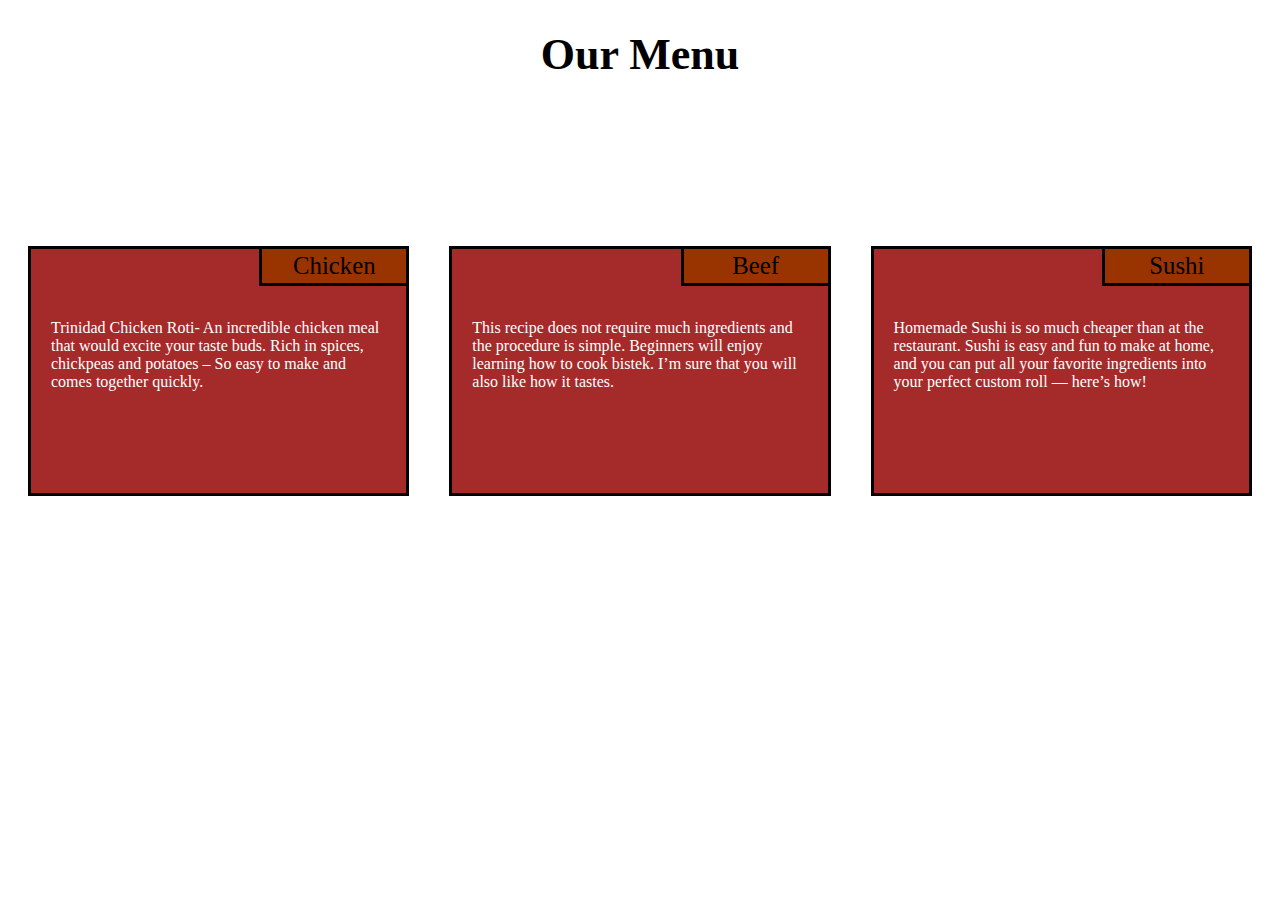
<file: week2_peer_asign/index.html>
<!DOCTYPE html>
<html>
<head>
	<meta charset="utf-8">
	<meta name="viewport" content="width=device-width, initial-scale=1">
	<link rel="stylesheet" href="week2.css">
	<title>Week2 peer asignment</title>
</head>
<body>
	<h1 id="heading"> Our Menu </h1>
		<section class="row">
			<section class="col-lg-4 col-md-6 col-sm-12">
				<div class="content-title">Chicken</div>

				<p>Trinidad Chicken Roti- An incredible chicken meal that would excite your taste buds. Rich in spices, chickpeas and potatoes – So easy to make and comes together quickly.</p>
			</section>
			<section class="col-lg-4 col-md-6 col-sm-12">
				<div class="content-title">Beef</div>

				<p>This recipe does not require much ingredients and the procedure is simple. Beginners will enjoy learning how to cook bistek. I’m sure that you will also like how it tastes.
				</p>
			</section>
			<section class="col-lg-4 col-md-12 col-sm-12">
				<div class="content-title">Sushi</div>

				<p> Homemade Sushi is so much cheaper than at the restaurant. Sushi is easy and fun to make at home, and you can put all your favorite ingredients into your perfect custom roll — here’s how!
				</p>
			</section>
		</section>
</body>
</html>
</file>
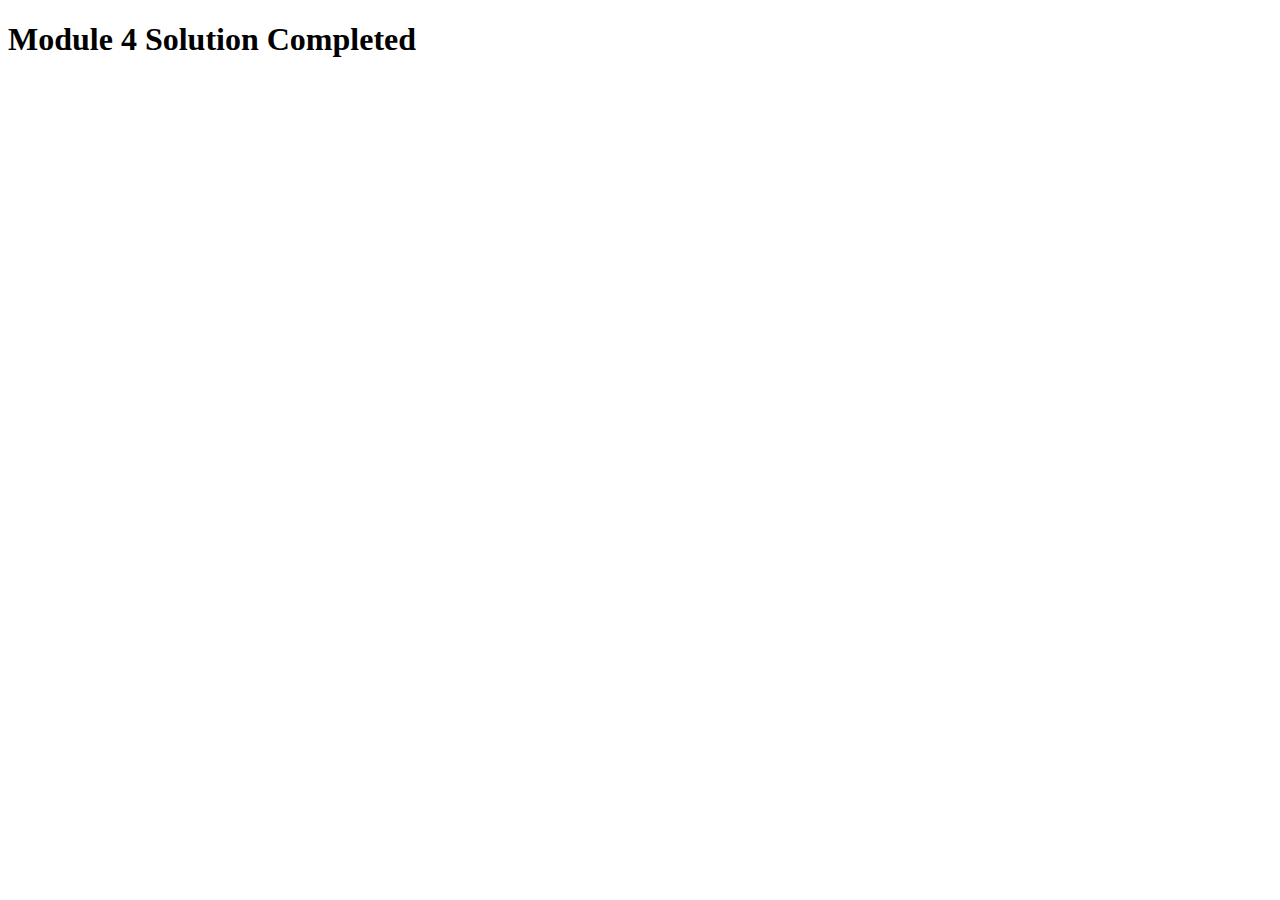
<file: week4_peer_asign/index.html>
<!DOCTYPE html>
<html>
<head>
  <meta charset="utf-8">
  <title>Module 4 Solution Starter</title>
  <script>
    var names = []; // DO NOT REMOVE
  </script>
  <script src="SpeakHello.js"></script>
  <script src="SpeakGoodBye.js"></script>
  <script src="script.js"></script>
</head>
<body>
  <h1>Module 4 Solution Completed</h1>
</body>
</html>
</file>
<file: week2_peer_asign/week2.css>
* {
  box-sizing: border-box;
}

p {
  border: 1px ;
  background-color: #A52A2A;
  width: 100%;
  height: 250px;
  margin-right: auto;
  margin-left: auto;
  font-family: cursive;
  color: white;
  padding: 70px 20px 20px 20px;
  border: 3px solid black;
}


.row {
  width: 100%;
  padding-top: 100px;
}

@media (min-width: 992px) {
  .col-lg-1, .col-lg-2, .col-lg-3, .col-lg-4, .col-lg-5, .col-lg-6, .col-lg-7, .col-lg-8, .col-lg-9, .col-lg-10, .col-lg-11, .col-lg-12 {
    float: left;
    padding: 20px;
    border: 1px;
    position: relative;

  }
  .col-lg-1 {
    width: 8.33%;
  }
  .col-lg-2 {
    width: 16.66%;
  }
  .col-lg-3 {
    width: 25%;
  }
  .col-lg-4 {
    width: 33.33%;
  }
  .col-lg-5 {
    width: 41.66%;
  }
  .col-lg-6 {
    width: 50%;
  }
  .col-lg-7 {
    width: 58.33%;
  }
  .col-lg-8 {
    width: 66.66%;
  }
  .col-lg-9 {
    width: 74.99%;
  }
  .col-lg-10 {
    width: 83.33%;
  }
  .col-lg-11 {
    width: 91.66%;
  }
  .col-lg-12 {
    width: 100%;
  }
}

/********** Medium devices only **********/
@media (min-width: 768px) and (max-width: 991px) {
  .col-md-1, .col-md-2, .col-md-3, .col-md-4, .col-md-5, .col-md-6, .col-md-7, .col-md-8, .col-md-9, .col-md-10, .col-md-11, .col-md-12 {
    float: left;
    padding: 10px;
    border: 1px ;
    position: relative;
  }
  .col-md-1 {
    width: 8.33%;
  }
  .col-md-2 {
    width: 16.66%;
  }
  .col-md-3 {
    width: 25%;
  }
  .col-md-4 {
    width: 33.33%;
  }
  .col-md-5 {
    width: 41.66%;
  }
  .col-md-6 {
    width: 50%;
  }
  .col-md-7 {
    width: 58.33%;
  }
  .col-md-8 {
    width: 66.66%;
  }
  .col-md-9 {
    width: 74.99%;
  }
  .col-md-10 {
    width: 83.33%;
  }
  .col-md-11 {
    width: 91.66%;
  }
  .col-md-12 {
    width: 100%;
  }
}

@media (max-width: 767px) {
  .col-md-1, .col-md-2, .col-md-3, .col-md-4, .col-md-5, .col-md-6, .col-md-7, .col-md-8, .col-md-9, .col-md-10, .col-md-11, .col-md-12 {
    float: left;
    padding: 10px;
    border: 1px ;
    position: relative;
  }
  .col-sm-1 {
    width: 8.33%;
  }
  .col-sm-2 {
    width: 16.66%;
  }
  .col-sm-3 {
    width: 25%;
  }
  .col-sm-4 {
    width: 33.33%;
  }
  .col-sm-5 {
    width: 41.66%;
  }
  .col-sm-6 {
    width: 50%;
  }
  .col-sm-7 {
    width: 58.33%;
  }
  .col-sm-8 {
    width: 66.66%;
  }
  .col-sm-9 {
    width: 74.99%;
  }
  .col-sm-10 {
    width: 83.33%;
  }
  .col-sm-11 {
    width: 91.66%;
  }
  .col-sm-12 {
    width: 100%;
  }
}

.content-title {
  font-family: cursive;
  font-size: 155%;
  background-color: #993300;
  position: relative;
  float: right;
  height: 40px;
  width: 150px;
  padding: 15px;
  margin-top: 16px;
  display: flex;
  justify-content: center;
  align-items: center;
  border: 3px solid black;

  
}

#heading {
  font-size: 275%;
  text-align: center;
  font-family: cursive;
}
</file>
